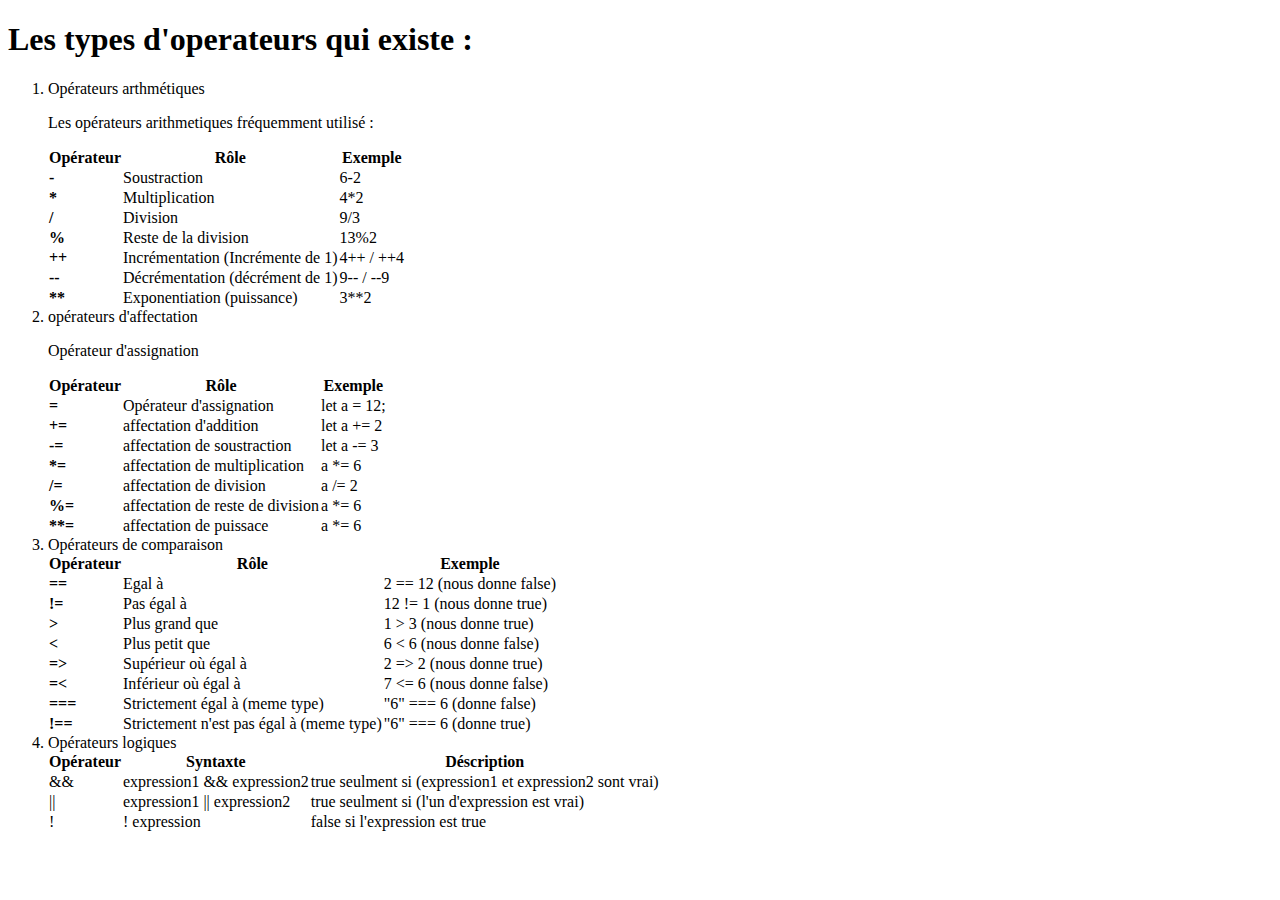
<file: exo1/index.html>
<!DOCTYPE html>
<html lang="en">
<head>
    <meta charset="UTF-8">
    <meta name="viewport" content="width=device-width, initial-scale=1.0">
    <link rel="stylesheet" href="style.css">
    <title>Les opérateurs et les conditions</title>
</head>
<body>
    <h1>Les types d'operateurs qui existe :</h1>
    <ol>
        <li>Opérateurs arthmétiques</li>
        <p>Les opérateurs arithmetiques fréquemment utilisé :</p>
        <table>
            <tr>
                <th>Opérateur</th>
                <th>Rôle</th>
                <th>Exemple</th>
            </tr>
            <tr>
                <td><strong>-</strong></td>
                <td>Soustraction</td>
                <td>6-2</td>
            </tr>
            <tr>
                <td><strong>*</strong></td>
                <td>Multiplication</td>
                <td>4*2</td>
            </tr>
            <tr>
                <td><strong>/</strong></td>
                <td>Division</td>
                <td>9/3</td>
            </tr>
            <tr>
                <td><strong>%</strong></td>
                <td>Reste de la division</td>
                <td>13%2</td>
            </tr>
            <tr>
                <td><strong>++</strong></td>
                <td>Incrémentation (Incrémente de 1)</td>
                <td>4++ / ++4</td>
            </tr>
            <tr>
                <td><strong>--</strong></td>
                <td>Décrémentation (décrément de 1)</td>
                <td>9-- / --9</td>
            </tr>
            <tr>
                <td><strong>**</strong></td>
                <td>Exponentiation (puissance)</td>
                <td>3**2</td>
            </tr>
        </table>
        <li>opérateurs d'affectation</li>
        <p>Opérateur d'assignation</p>
        <table>
            <tr>
                <th>Opérateur</th>
                <th>Rôle</th>
                <th>Exemple</th>
            </tr>
            <tr>
                <td><strong>=</strong></td>
                <td>Opérateur d'assignation</td>
                <td> let a = 12;</td>
            </tr>
            <tr>
                <td><strong>+=</strong></td>
                <td>affectation d'addition</td>
                <td>let a += 2</td>
            </tr>
            <tr>
                <td><strong>-=</strong></td>
                <td>affectation de soustraction</td>
                <td>let a -= 3</td>
            </tr>
            <tr>
                <td><strong>*=</strong></td>
                <td>affectation de multiplication</td>
                <td>a *= 6</td>
            </tr>
            <tr>
                <td><strong>/=</strong></td>
                <td>affectation de division</td>
                <td>a /= 2</td>
            </tr>
            <tr>
                <td><strong>%=</strong></td>
                <td>affectation de reste de division</td>
                <td>a *= 6</td>
            </tr>
            <tr>
                <td><strong>**=</strong></td>
                <td>affectation de puissace</td>
                <td>a *= 6</td>
            </tr>
        </table> 
        <li>Opérateurs de comparaison</li>
        <table>
            <tr>
                <th>Opérateur</th>
                <th>Rôle</th>
                <th>Exemple</th>
            </tr>
            <tr>
                <td><strong>==</strong></td>
                <td>Egal à</td>
                <td> 2 == 12 (nous donne false)</td>
            </tr>
            <tr>
                <td><strong>!=</strong></td>
                <td>Pas égal à</td>
                <td> 12 != 1 (nous donne true)</td>
            </tr>
            <tr>
                <td><strong>></strong></td>
                <td>Plus grand que</td>
                <td>1 > 3 (nous donne true)</td>
            </tr>
            <tr>
                <td><strong><</strong></td>
                <td>Plus petit que</td>
                <td> 6 < 6 (nous donne false)</td>
            </tr>
            <tr>
                <td><strong>=></strong></td>
                <td>Supérieur où égal à</td>
                <td> 2 => 2 (nous donne true)</td>
            </tr>
            <tr>
                <td><strong>=<</strong></td>
                <td>Inférieur où égal à</td>
                <td> 7 <= 6 (nous donne false)</td>
            </tr>
            <tr>
                <td><strong>===</strong></td>
                <td>Strictement égal à (meme type)</td>
                <td> "6" === 6 (donne false)</td>
            </tr>
            <tr>
                <td><strong>!==</strong></td>
                <td>Strictement n'est pas égal à (meme type)</td>
                <td> "6" === 6 (donne true)</td>
            </tr>
        </table> 
        <li>Opérateurs logiques</li>
        <table>
            <tr>
                <th>Opérateur</th>
                <th>Syntaxte</th>
                <th>Déscription</th>
            </tr>
            <tr>
                <td>&&</td>
                <td>expression1 && expression2</td>
                <td>true seulment si (expression1 et expression2 sont vrai)</td>
            </tr>
            <tr>
                <td>||</td>
                <td>expression1 || expression2</td>
                <td>true seulment si (l'un d'expression est vrai)</td>
            </tr>
            <tr>
                <td>!</td>
                <td>! expression</td>
                <td>false si l'expression est true</td>
            </tr>
        </table>
    </ol>
    <script src="main.js"></script>
</body>
</html>
</file>
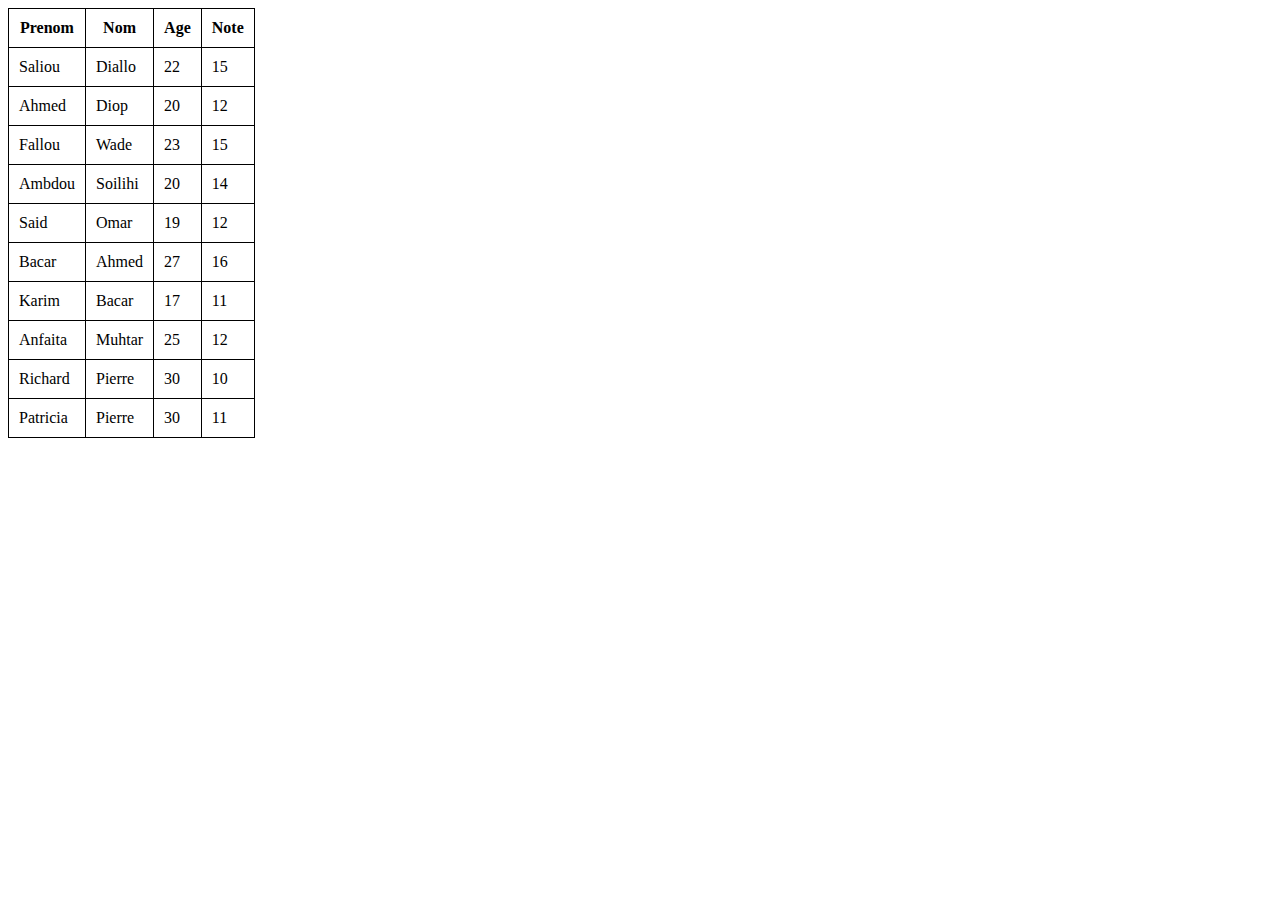
<file: tableau/index.html>
<!DOCTYPE html>
<html lang="en">
<head>
    <meta charset="UTF-8">
    <meta name="viewport" content="width=device-width, initial-scale=1.0">
    <title>Tableaux</title>
</head>
<body>
    <script src="main.js"></script>
</body>
</html>
</file>
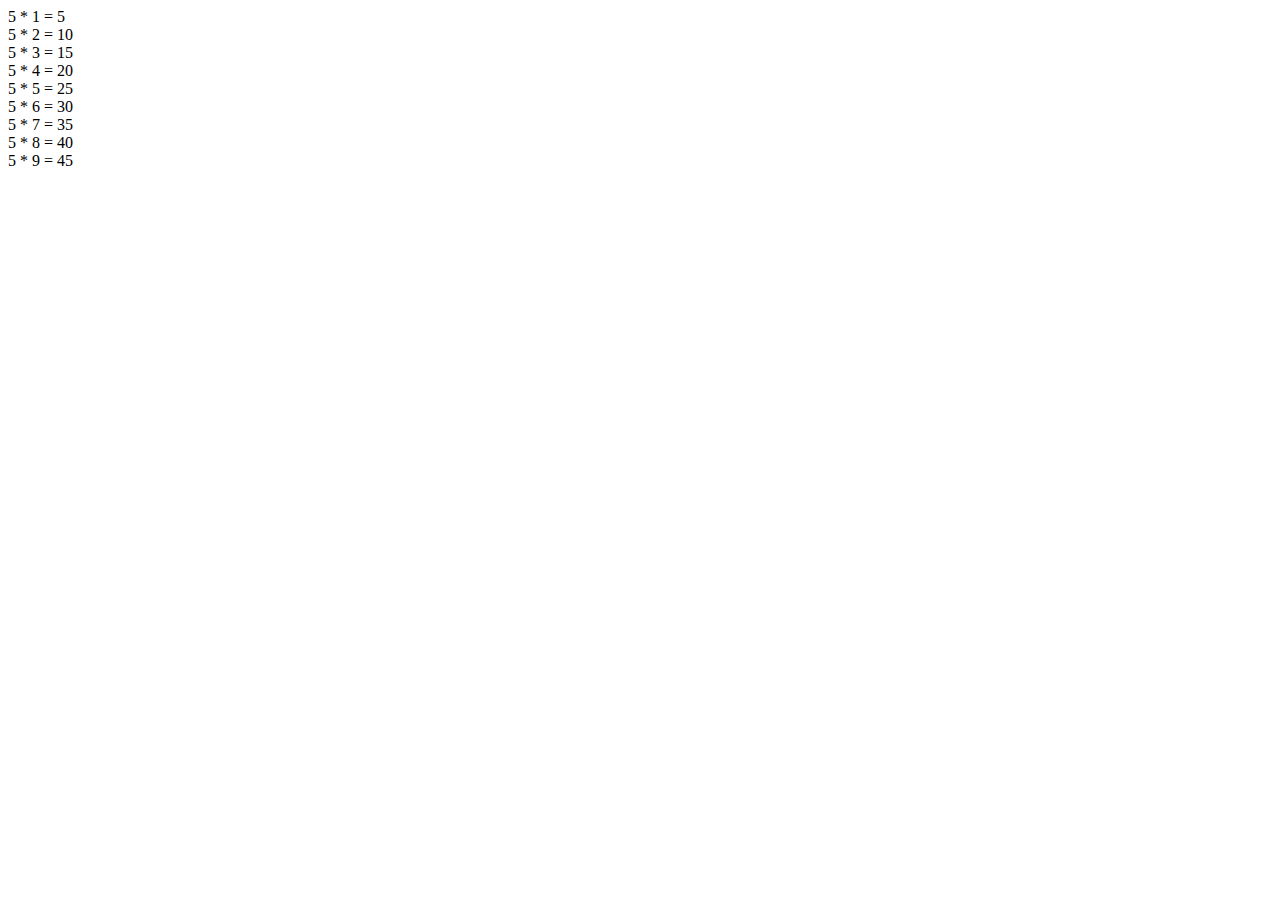
<file: exo2/question c/index.html>
<!DOCTYPE html>
<html lang="en">
<head>
    <meta charset="UTF-8">
    <meta name="viewport" content="width=device-width, initial-scale=1.0">
    <title>Document</title>
</head>
<body>
    <script src="main.js"></script>
</body>
</html>
</file>
<file: exo1/style.css>
table {
    border-collapse: collapse;
}
</file>
